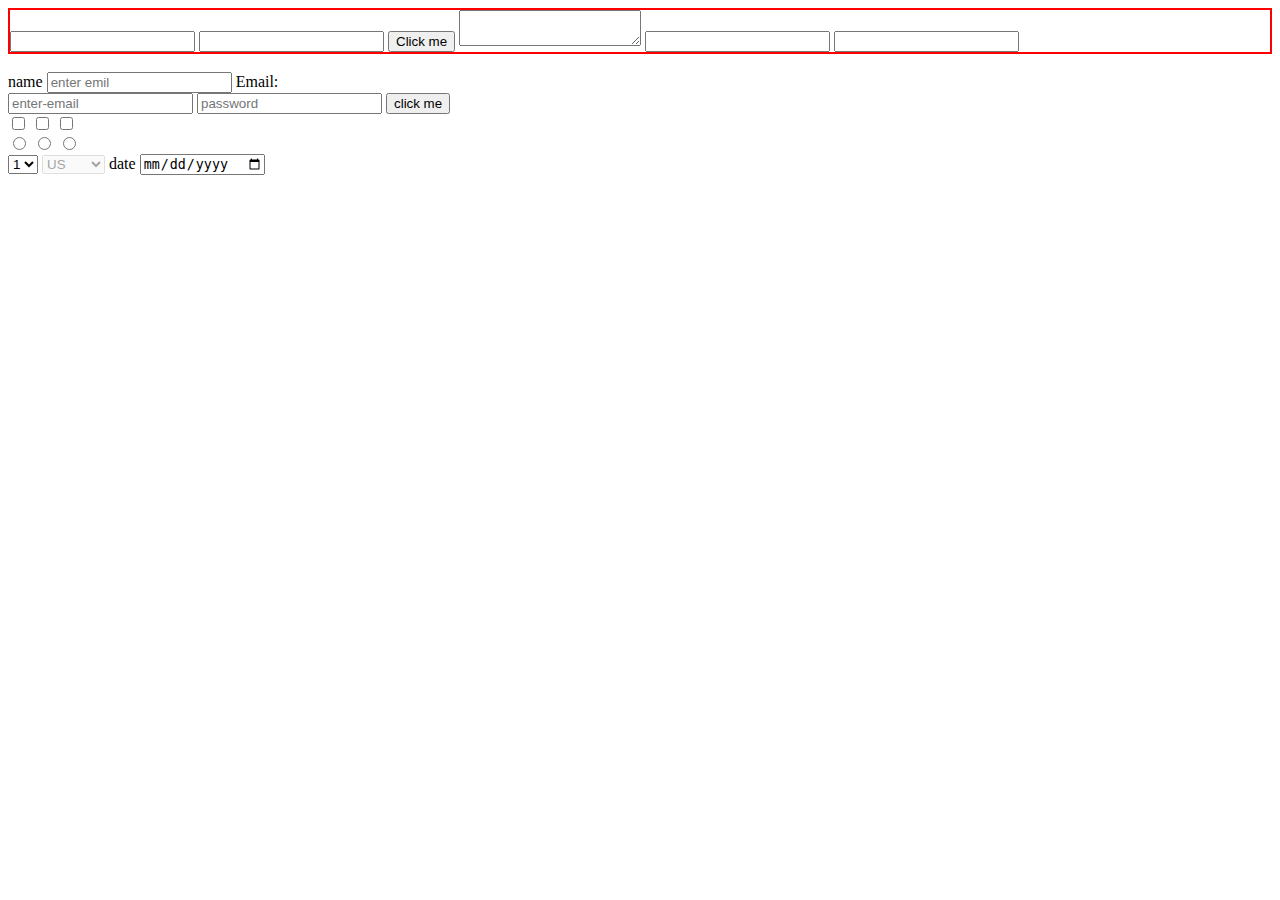
<file: Form.html>
<!DOCTYPE html>
<html lang="en">
<head>
    <meta charset="UTF-8">
    <meta http-equiv="X-UA-Compatible" content="IE=edge">
    <meta name="viewport" content="width=device-width, initial-scale=1.0">
    <title>Form
        
    </title>
</head>
<body>
    <form action="youtube.com" method="post" style="border:  2px solid red;">
        <input type="email">
        <input type="password">
        <button>Click me</button>
        <textarea >
           
        </textarea>
        <input type="text">
        <input type="number">
    </form>
    <br>
    <label for="">name
        <input type="text" name="" id="" placeholder="enter emil">
    </label>

<!--so get gore vo search se pokazhva se zato ne se koristi za vazhni info-->
<label for="">Email:
    <form action="yt.com" method="get">
        <input type="email" placeholder="enter-email" name="email">
        <input type="password"placeholder="password">
        <button>click me</button>
        <br>
    </form>
</label>
<input type="checkbox" name="" id="">
<input type="checkbox" name="" id="">
<input type="checkbox" name="" id="">
<form action="" type="submit">
<input type="radio" name="gender">
<input type="radio">
<input type="radio">
</form>

<select name="" id="">
    <option value="">1</option>
    <option value="">2</option>
    <option value="">3</option>
    <option value="">4</option>
</select>
<select name="" id="" disabled>
    <option value="">US</option>
    <option value="">Uk</option>
    <option value="">Balkan</option>
  
</select>

<label for="">date</label>
<input type="date" name="" id="">
</body>
</html>
</file>
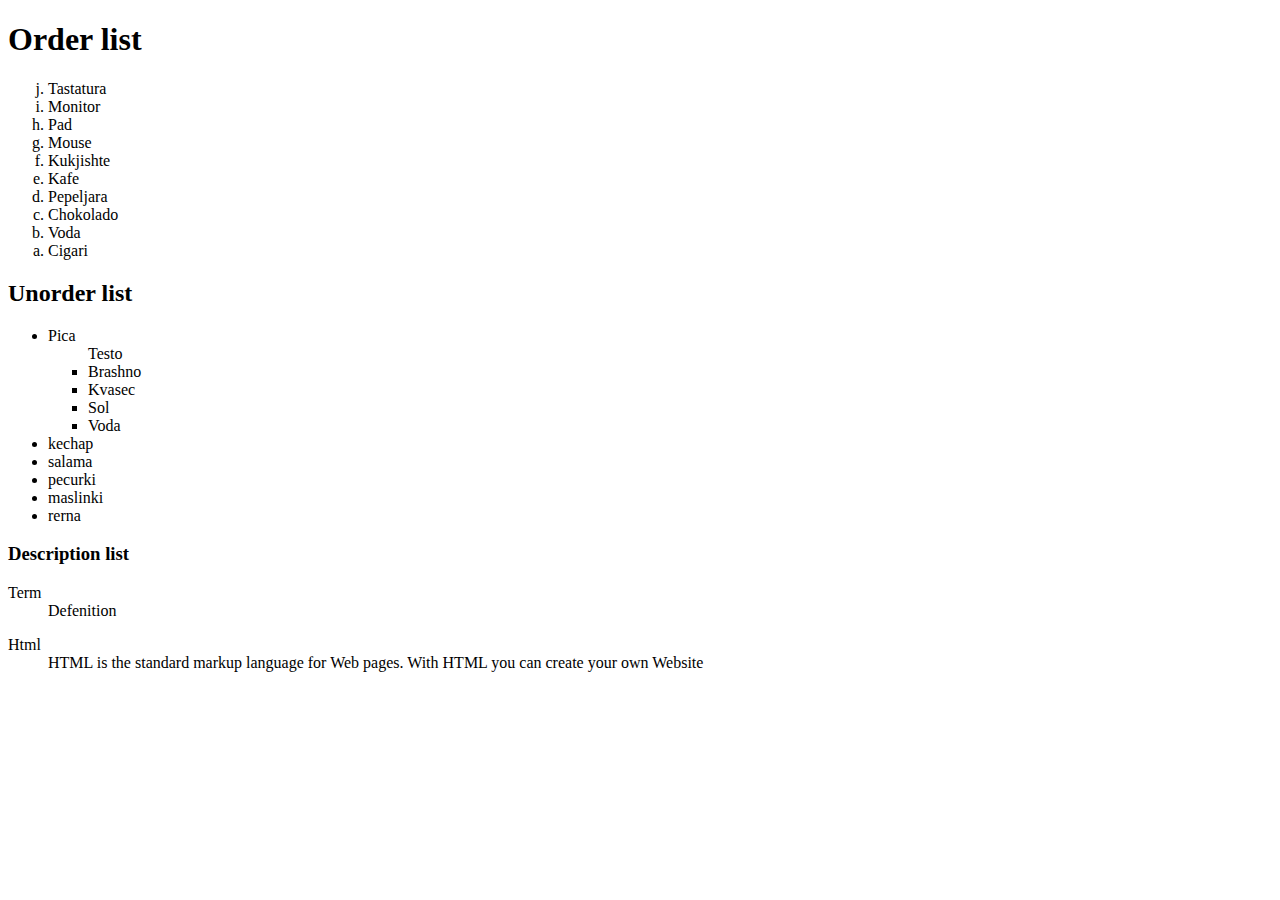
<file: list.html>
<!DOCTYPE html>
<html lang="en">
<head>
    <meta charset="UTF-8">
    <meta http-equiv="X-UA-Compatible" content="IE=edge">
    <meta name="viewport" content="width=device-width, initial-scale=1.0">
    <title>Document</title>
</head>
<body>
    <h1>Order list</h1>
    <ol type="a" reversed>
        <li>Tastatura</li>
        <li>Monitor</li>
        <li>Pad</li>
        <li>Mouse</li>
        <li>Kukjishte</li>
        <li>Kafe</li>
        <li>Pepeljara</li>
        <li>Chokolado</li>
        <li>Voda</li>
        <li>Cigari</li>
    </ol>

<h2>Unorder list</h2>
<ul>
    <li>Pica</li>
    <ul type="square"> Testo
        <li>Brashno</li>
        <li>Kvasec</li>
        <li>Sol</li>
        <li>Voda</li>
       
    </ul>
    <li>kechap</li>
    <li>salama</li>
    <li>pecurki</li>
    <li>maslinki</li>
    <li>rerna</li>
 
   
   
</ul>
<h3>Description list</h3>
<dl>
    <dt>Term</dt>
    <dd>Defenition</dd>
</dl>
<dl>
    <dt>Html</dt>
    <dd>HTML is the standard markup language for Web pages. With HTML you can create your own Website</dd>
</dl>


</body>
</html>
</file>
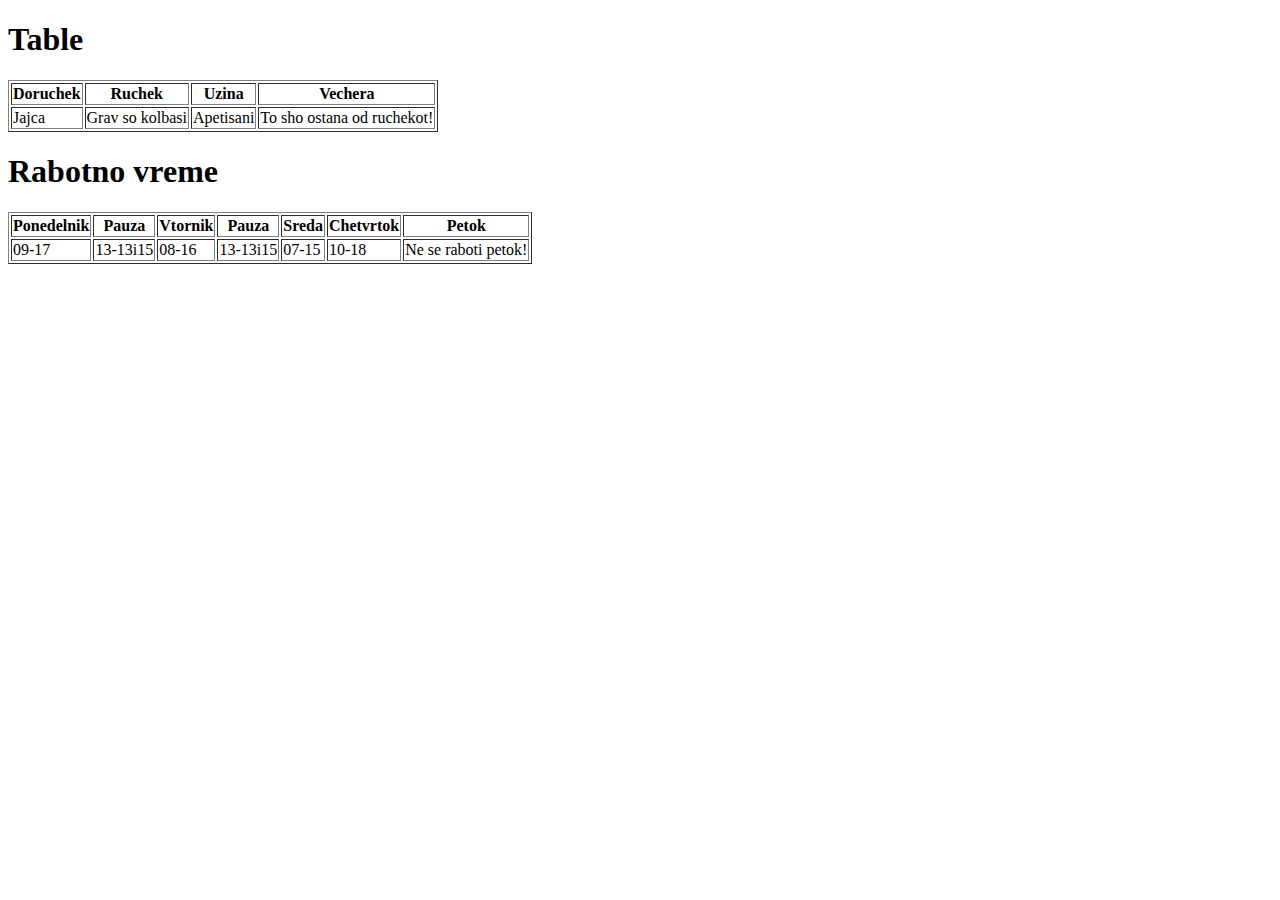
<file: table.html>
<!DOCTYPE html>
<html lang="en">
<head>
    <meta charset="UTF-8">
    <meta http-equiv="X-UA-Compatible" content="IE=edge">
    <meta name="viewport" content="width=device-width, initial-scale=1.0">
    <title>Table</title>
</head>
<body>
    <h1>Table</h1>
    <table border="1">
        <tr>
            <th>Doruchek</th>
            <th>Ruchek</th>
            <th>Uzina</th>
            <th>Vechera</th>
            
        </tr>
        <tr>
           <td>Jajca</td>
           <td>Grav so kolbasi</td>
           <td>Apetisani</td>
           <td>To sho ostana od ruchekot!</td>
          
            
        </tr>
    </table>

<!--rowspan spojua 2/3/4 redici vo tabela
collspan koloni-->
    <h1>Rabotno vreme</h1>
    <table border="1">
        <tr>
            <th>Ponedelnik</th>
            <th>Pauza</th>
            <th>Vtornik</th>
            <th>Pauza</th>
            <th>Sreda</th>
            <th>Chetvrtok</th>
            <th>Petok</th>
            
        </tr>
        <tr>
           <td>09-17</td>
           <td>13-13i15</td>
           <td>08-16</td>
           <td>13-13i15</td>
           <td>07-15</td>
           <td>10-18</td>
           <td>Ne se raboti petok!</td>
           
          
            
        </tr>
    </table>



</body>
</html>
</file>
